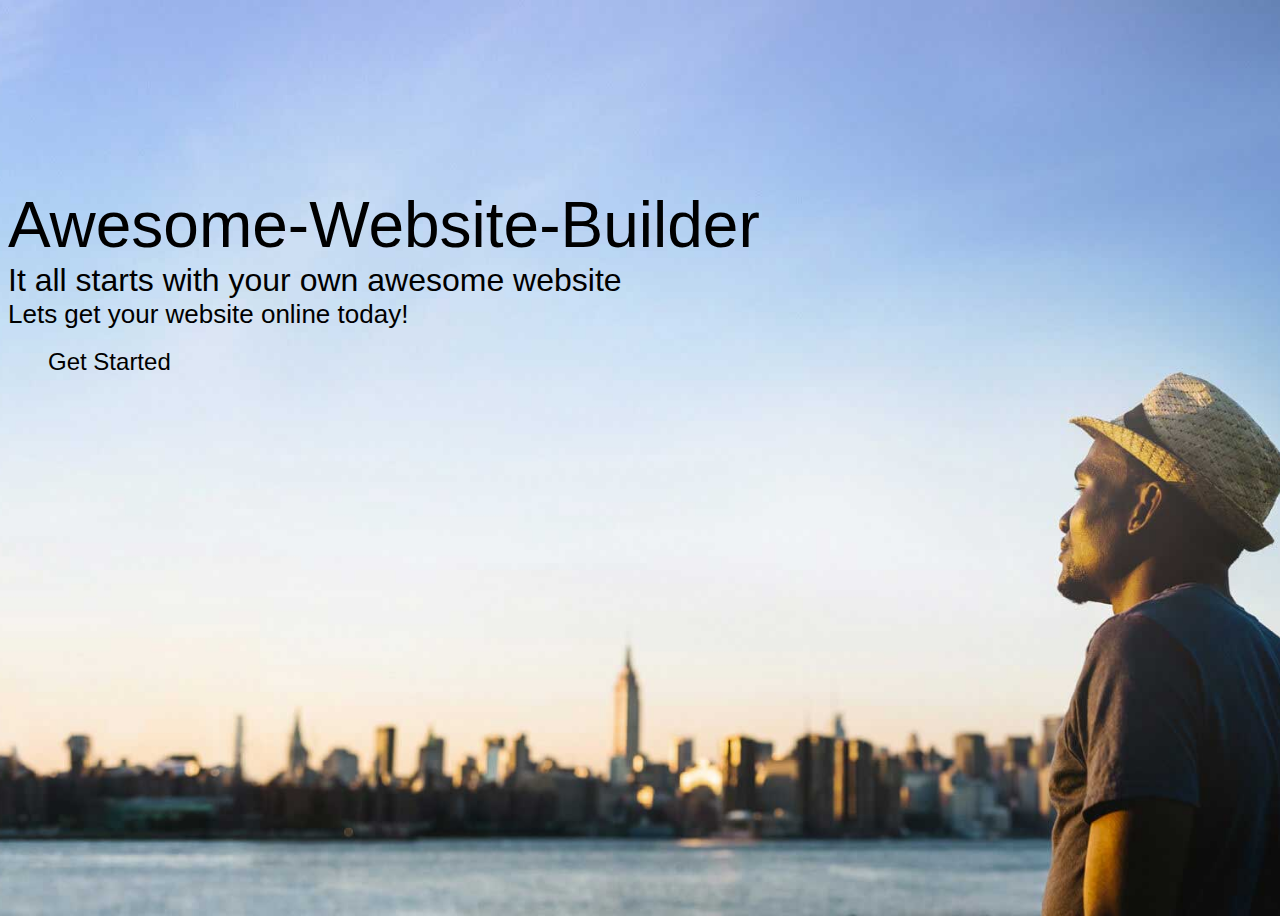
<file: index.html>
<!DOCTYPE html>
<html lang="en">
<head>
    <meta charset="UTF-8">
    <meta name="viewport" content="width=device-width, initial-scale=1, shrink-to-fit=no">
    <title>Website Builder</title>
    <link rel="stylesheet" href="https://maxcdn.bootstrapcdn.com/bootstrap/4.0.0-beta.3/css/bootstrap.min.css" integrity="sha384-Zug+QiDoJOrZ5t4lssLdxGhVrurbmBWopoEl+M6BdEfwnCJZtKxi1KgxUyJq13dy" crossorigin="anonymous">
    <link href="css/bootstrap.css">
    <link href="css/style.css" rel="stylesheet">
</head>
<body class="bg">

<div class="container" style="padding-top: 180px">
    <div class="row">
        <div class="col-10 text-center">
            <span style="font-size: 64px; font-weight: lighter">Awesome-Website-Builder</span><br>
            <span style="font-size: 32px; font-weight: lighter">It all starts with your own awesome website</span><br>
            <span style="font-size: 26px; font-weight: lighter">Lets get your website online today!</span><br><br>
            <a class="btn btn-outline-primary a-style" style="font-size: 24px; padding: 10px 40px; border-radius: 2rem; border-color: black; font-weight: lighter">Get Started</a>   <br>
        </div>

    </div>
</div>


<script type="text/javascript" src="js/jszip.js"></script>
<script src="js/jquery-3.2.1.js"></script>
<script src="https://cdnjs.cloudflare.com/ajax/libs/popper.js/1.12.9/umd/popper.min.js" integrity="sha384-ApNbgh9B+Y1QKtv3Rn7W3mgPxhU9K/ScQsAP7hUibX39j7fakFPskvXusvfa0b4Q" crossorigin="anonymous"></script>
<script src="js/bootstrap.js"></script>
<script type="text/javascript" src="js/index.js"></script>
</body>
</html>
</file>
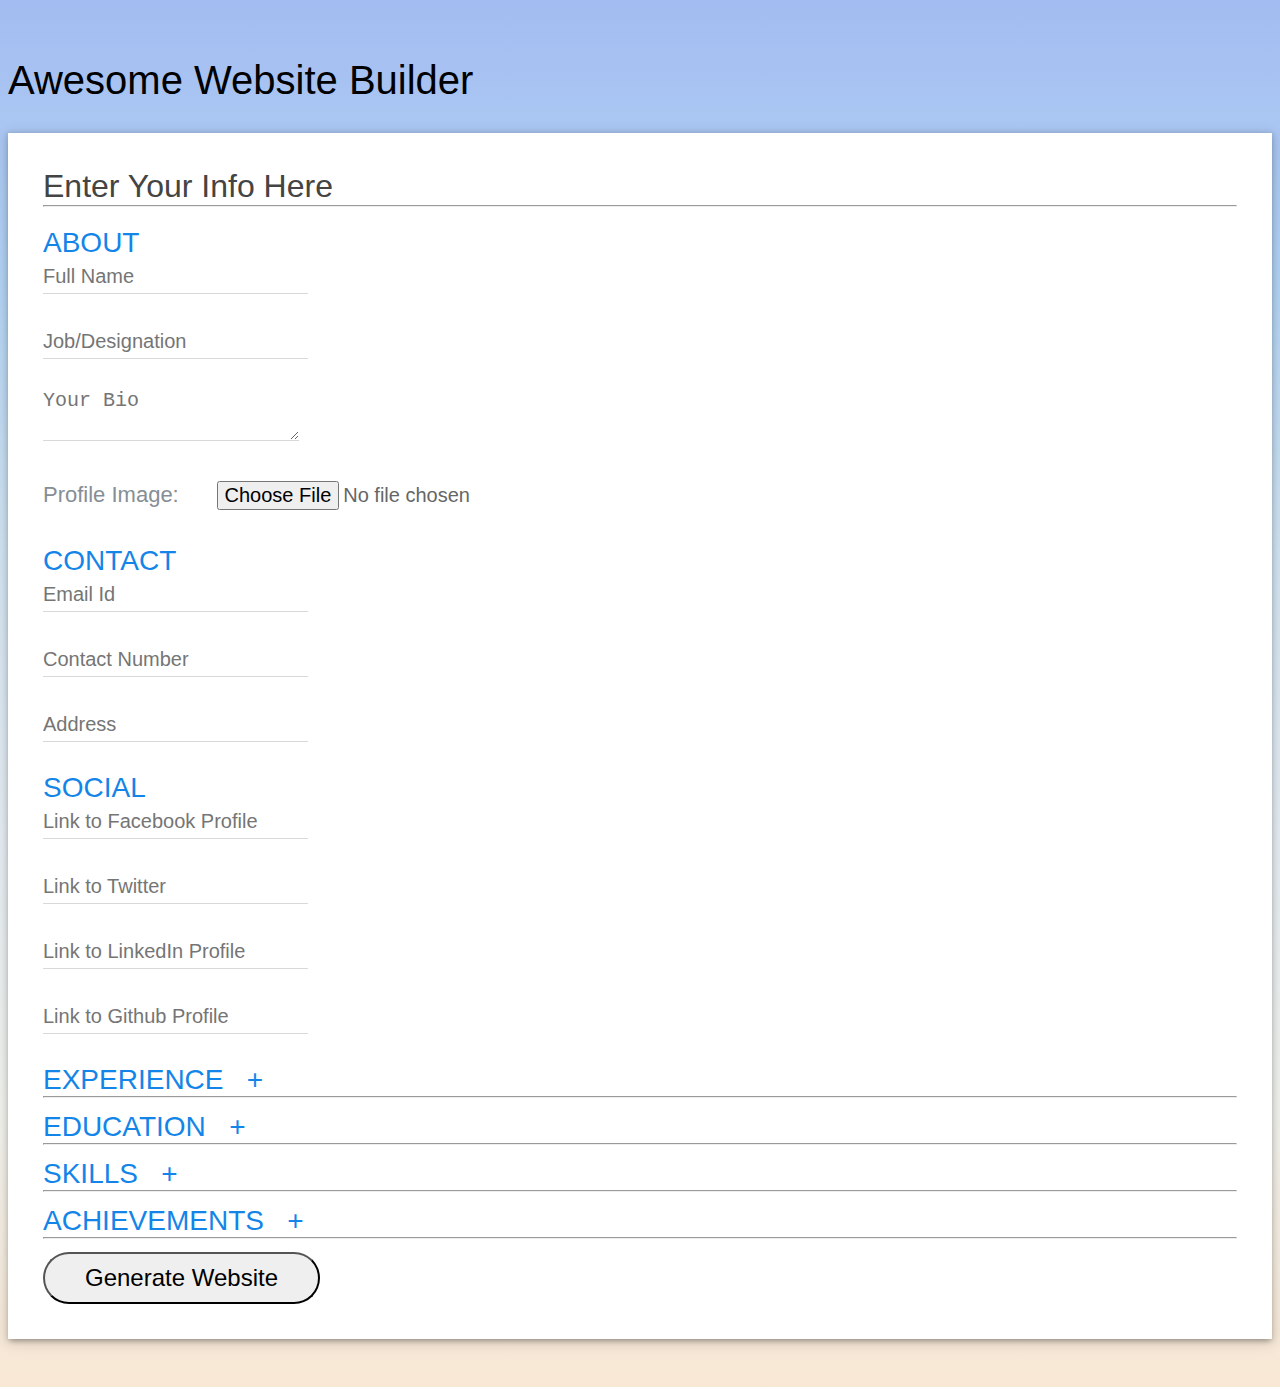
<file: form.html>
<!DOCTYPE html>
<html lang="en">
<head>
    <meta charset="UTF-8">
    <meta name="viewport" content="width=device-width, initial-scale=1, shrink-to-fit=no">
    <title>Website Builder</title>
    <link rel="stylesheet" href="https://maxcdn.bootstrapcdn.com/bootstrap/4.0.0-beta.3/css/bootstrap.min.css"
          integrity="sha384-Zug+QiDoJOrZ5t4lssLdxGhVrurbmBWopoEl+M6BdEfwnCJZtKxi1KgxUyJq13dy" crossorigin="anonymous">
    <link href="css/bootstrap.css">
    <link href="https://maxcdn.bootstrapcdn.com/font-awesome/4.7.0/css/font-awesome.min.css">
    <link href="font-awesome-4.7.0/css/font-awesome.css">
    <link href="css/style.css" rel="stylesheet">
</head>
<body style="background:linear-gradient(#A3BCF1,#B2D3F4,#D2E4F2,#E6EDF3,#F2F3EE,#F8E7D4); padding-top: 50px; padding-bottom: 40px">

<div class="container">
    <div class="row" style="padding-bottom: 30px">
        <div class="col-12 text-center">
            <span style="color: black; font-weight: lighter; font-size: 40px">Awesome Website Builder</span>
        </div>
    </div>
    <div class="row" style="font-size: 26px; font-weight: lighter; color: #666">
        <div class="col-10 offset-1"
             style="background-color: white; border-radius: 0;padding: 35px; box-shadow: 0 1px 5px 1px rgba(0, 0, 0, .14), 0 3px 14px 2px rgba(0, 0, 0, .12), 0 5px 5px -3px rgba(0, 0, 0, .2)!important">
            <div class="row">
                <div class="col-12" style="font-size: 32px; color: #444; margin-bottom: 20px">
                    Enter Your Info Here
                    <hr>
                </div>
            </div>
            <div class="row">
                <div class="col-12">


                    <form id="webGenForm">

                        <label class="label-style">ABOUT</label>
                        <div class="form-group">
                            <input id="name" required type="text" class="form-control input"
                                   placeholder="Full Name">
                        </div>
                        <div class="form-group">
                            <input id="job" type="text" class="form-control input"
                                   placeholder="Job/Designation">
                        </div>
                        <div class="form-group">
                            <textarea id="bio" class="form-control input" placeholder="Your Bio"></textarea>
                        </div>
                        <div class="form-group">
                            <label style="font-size: 22px; color: #868E95">Profile Image: &nbsp;&nbsp;&nbsp;&nbsp;</label>
                            <input id="image" type="file" class="form-control input in-img"
                                   style="display: inline-block; width: auto" placeholder="Profile Picture">
                        </div>


                        <label class="label-style">CONTACT</label>
                        <div class="form-group">
                            <input id="email" required type="email" class="form-control input"
                                   placeholder="Email Id">
                        </div>
                        <div class="form-group">
                            <input id="phone" type="tel" class="form-control input"
                                   placeholder="Contact Number">
                        </div>
                        <div class="form-group">
                            <input id="address" type="text" class="form-control input"
                                   placeholder="Address">
                        </div>


                        <label class="label-style">SOCIAL</label>
                        <div class="form-group">
                            <input id="fb" required type="url" class="form-control input"
                                   placeholder="Link to Facebook Profile">
                        </div>
                        <div class="form-group">
                            <input id="twitter" type="tel" class="form-control input"
                                   placeholder="Link to Twitter">
                        </div>
                        <div class="form-group">
                            <input id="linkedin" type="text" class="form-control input"
                                   placeholder="Link to LinkedIn Profile">
                        </div>
                        <div class="form-group">
                            <input id="github" type="text" class="form-control input"
                                   placeholder="Link to Github Profile">
                        </div>

                        <label class="label-style-2" id="explbl">EXPERIENCE&nbsp;&nbsp;&nbsp;+</label></i>
                        <i class="fa fa-plus"></i>
                        <hr>
                        <div id="expDiv">

                        </div>
                        <label class="label-style-2" id="edulbl">EDUCATION&nbsp;&nbsp;&nbsp;+</label>
                        <hr>
                        <div id="eduDiv">

                        </div>
                        <label class="label-style-2" id="skllbl">SKILLS&nbsp;&nbsp;&nbsp;+</label>
                        <hr>
                        <div id="sklDiv"></div>
                        <label class="label-style-2" id="achlbl">ACHIEVEMENTS&nbsp;&nbsp;&nbsp;+</label>
                        <hr>
                        <div id="achDiv"></div>

                        <div id="errorRegister" class="text-danger">
                        </div>
                        <div class="form-group">
                            <button id="genWebBtn" class="btn a-style">
                                Generate Website
                            </button>
                        </div>
                    </form>


                </div>
            </div>

        </div>
    </div>
</div>


<script type="text/javascript" src="js/jszip.js"></script>
<script src="js/jquery-3.2.1.js"></script>
<script src="https://cdnjs.cloudflare.com/ajax/libs/popper.js/1.12.9/umd/popper.min.js"
        integrity="sha384-ApNbgh9B+Y1QKtv3Rn7W3mgPxhU9K/ScQsAP7hUibX39j7fakFPskvXusvfa0b4Q"
        crossorigin="anonymous"></script>
<script src="js/bootstrap.js"></script>
<script type="text/javascript" src="js/index.js"></script>
</body>
</html>
</file>
<file: css/style.css>
.bg {
    /* The image used */
    background-image: url("./../header.jpg");

    /* Full height */
    height: 100vh;
    width: 100vw;

    /* Center and scale the image nicely */
    background-position: center;
    background-repeat: no-repeat;
    background-size: cover;
}

body {
    font-family: HelveticaNeueW01-45Ligh, HelveticaNeueW02-45Ligh, HelveticaNeueW10-45Ligh, sans-serif;
}

.a-style {
    font-size: 24px;
    padding: 10px 40px;
    border-radius: 2rem;
    color: black;
    border-color: black !important;
    font-weight: lighter;
}

.a-style:hover {
    color: white !important;
    background-color: #1485E8;
    border-color: #1485E8 !important;
}

.input {
    border-radius: 0;
    border-top: 0;
    border-left: 0;
    border-right: 0;
    border-bottom: 1px solid;
    border-bottom-color: rgba(0, 0, 0, 0.15);
    padding: 0px;
    margin-bottom: 30px;
    padding-bottom: 5px;
    font-size: 20px;
    font-weight: lighter;
}
.in-img{
    border-bottom: 0!important;
}

.input-class {
    color: #D3D3D3;
    font-size: 20px;
    font-weight: lighter;
}

.input:focus {
    border: none;
    border-bottom: 2px solid;
    border-bottom-color: #1485E8;
    outline: none;
}

.form-group:focus {
    outline: none;
    box-shadow: none;
}

.form-control:focus {
    box-shadow: none;
}

.label-style {
    color: #1485E8;
    font-weight: 500;
    margin-bottom: 30px;
    font-size: 28px;
}

.label-style-2 {
    color: #1485E8;
    font-weight: 500;
    font-size: 28px;
}

hr {
    margin-top: 0;
}

/*input::-webkit-input-placeholder {*/
/*color: #D3D3D3 !important;*/
/*}*/
/*input::-webkit-textfield-decoration-container {*/
/*color: #D3D3D3 !important;*/
/*}*/

/*input:-moz-placeholder { !* Firefox 18- *!*/
/*color: #D3D3D3 !important;*/
/*}*/

/*input::-moz-placeholder {  !* Firefox 19+ *!*/
/*color: #D3D3D3 !important;*/
/*}*/

/*input:-ms-input-placeholder {*/
/*color: #D3D3D3 !important;*/
/*}*/
</file>
